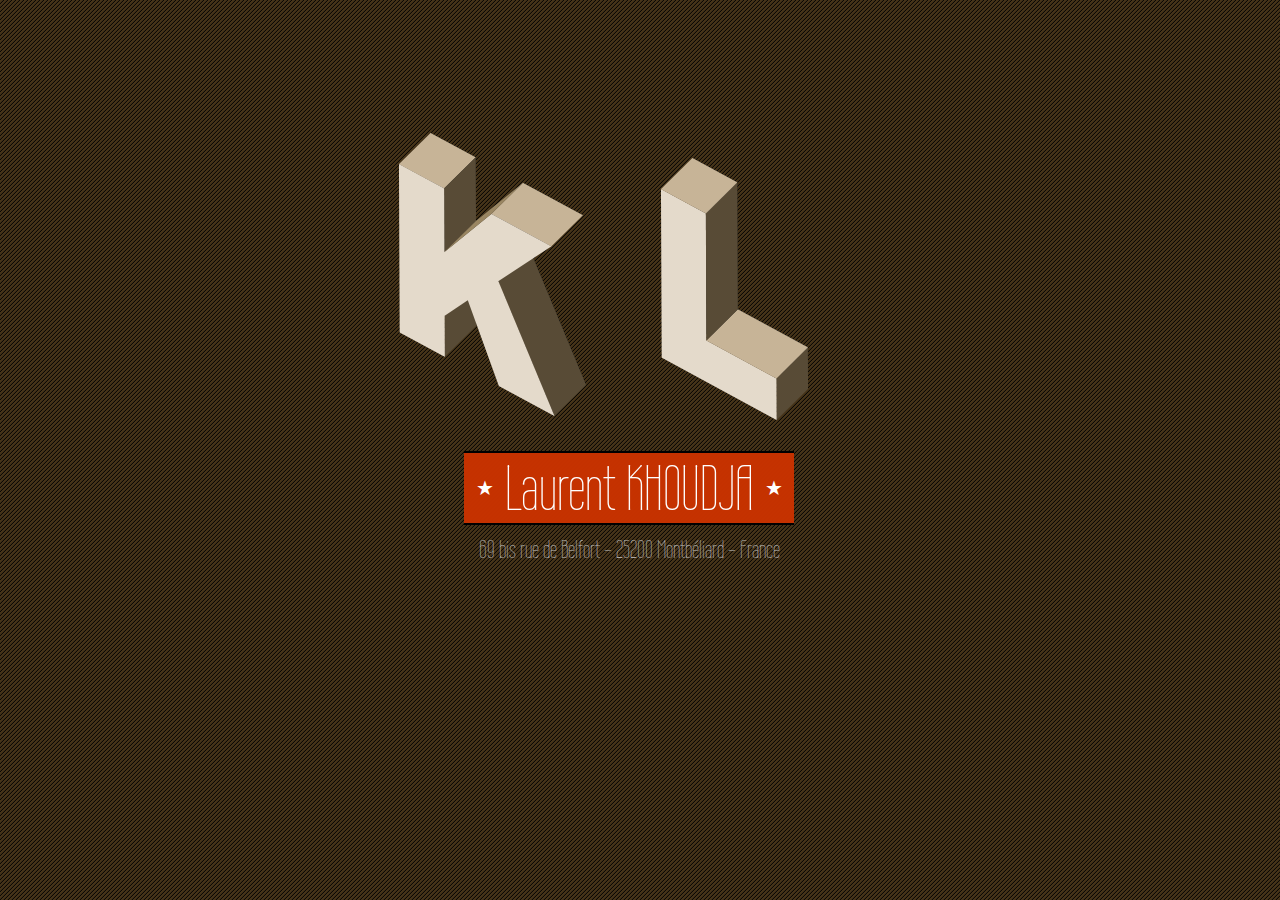
<file: index.html>
<!doctype html>
<html lang="fr">
<head>
  <meta charset="utf-8">
  <title>Khoudj</title>
  <link rel="shortcut icon" type="image/png" href="favicon.png" />
  <link href='http://fonts.googleapis.com/css?family=Wire+One' rel='stylesheet' type='text/css'>
 <link rel="stylesheet" href="style.css">
    <script type="text/javascript" src="jquery-1.10.2.min.js"></script>
</head>
<body>
	<div itemscope itemtype="http://schema.org/Person">
		<meta itemprop="birthDate" content="1974-03-19" />
		<meta itemprop="image" content="http://www.khoudj.com/cv/img/laurent_khoudja.jpg">
		<meta itemprop="description" content="Master's degree in multimedia - UFR STGI - Montbéliard (FR)">
		<meta itemprop="nationality" content="Française">
		<a href="cv/indexen.html" id="l"><img src="l.png" alt="Laurent" width="246" height="288"/></a>
		<a href="cv/indexen.html" id="k"><img src="k.png" alt="Laurent" width="246" height="288"/></a>
		<a href="cv/indexen.html" id="link"><span class="star">★</span> <span itemprop="name">Laurent KHOUDJA</span> <span class="star">★</span>
		</a>
		<p itemprop="address" itemscope itemtype="http://schema.org/PostalAddress">
				<span itemprop="streetAddress">69 bis rue de Belfort</span> -
				<span itemprop="postalCode">25200</span> <span itemprop="addressLocality">Montbéliard</span> -
				<span itemprop="addressCountry">France</span>
		</p>
	</div>
	<script type="text/javascript">
	
	
	$( "#link" ).remove();



	$("p").before("<a href='#' id='link'><span class='star'>★</span> Laurent KHOUDJA <span class='star'>★</span></a>");
	var limitL = $(window).width()/1.75;
	var limitR = $(window).width()/1.95;
	var limitH = $(window).height()/2;
	  $( "a" ).click(function() {

			$( "#l" ).animate({
				"margin-left": -limitR+"px",
				//height: "-300px"
				}, 1000, function() {
				$( "#l" ).remove();
				window.location='cv/indexen.html'
			});
			$( "#k" ).animate({
				"margin-left": limitL+"px",
				//height: "-300px"
				}, 1000, function() {
				$( "#k" ).remove();
				window.location='cv/indexen.html'
			});
			$( "#link" ).animate({
				"margin-top": limitH+100+"px",
				//height: "-300px"
				}, 1000, function() {
					$( "div" ).toggle();
					window.location='cv/indexen.html'
			});


		});
	$( "#l" ).css("margin-left",limitL);
	$( "#k" ).css("margin-left",-limitR);
	$( "#l" ).animate({
			"margin-left": "30px"
			}, 1000, function() {
				return true;
			});
	$( "#k" ).animate({
			"margin-left": "40px"
			}, 1000, function() {
				return true;
			});

 </script>
</body>
</html>
</file>
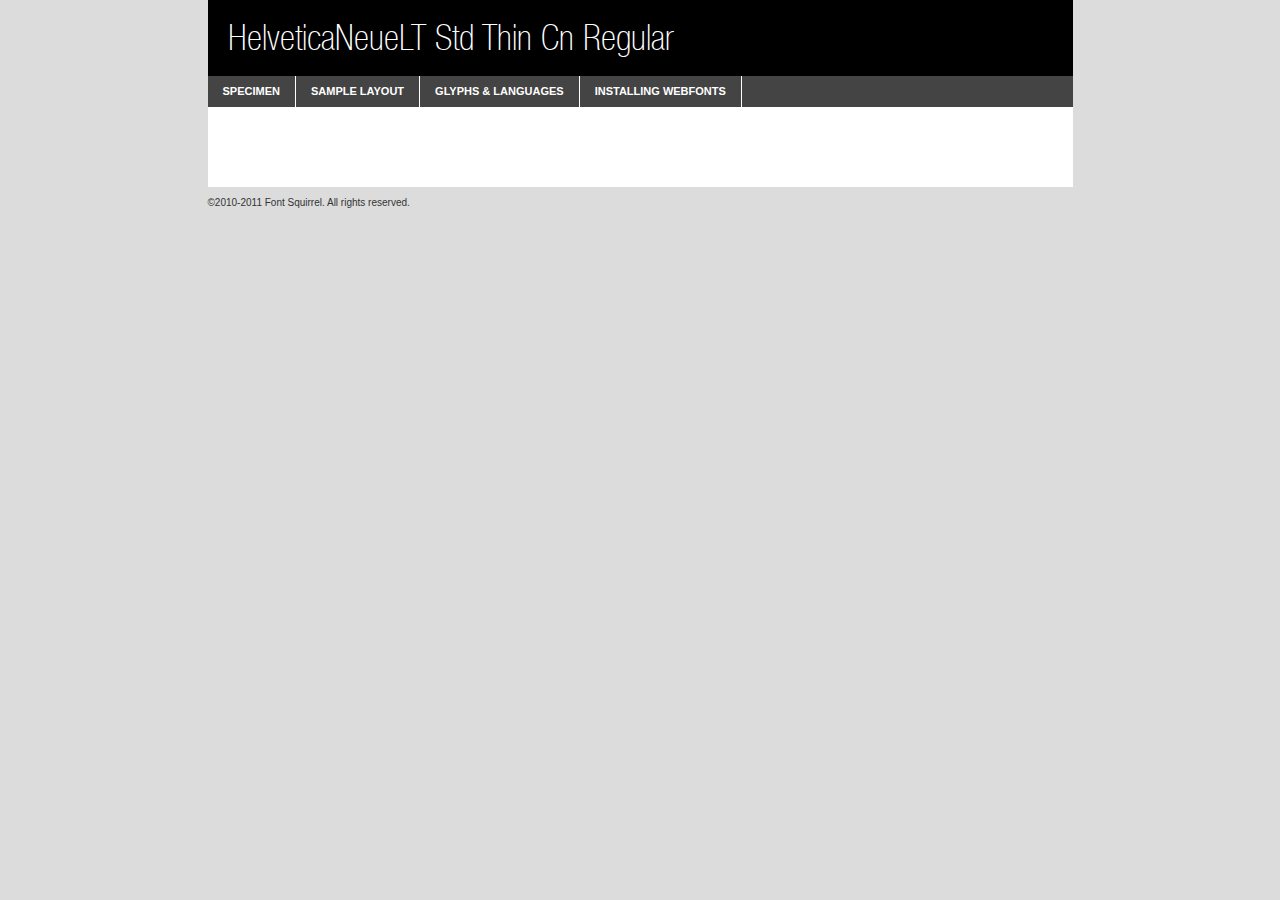
<file: cv/webfontkit/helveticaneueltstd-thcn-demo.html>
<!DOCTYPE html PUBLIC "-//W3C//DTD XHTML 1.0 Transitional//EN"
	"http://www.w3.org/TR/xhtml1/DTD/xhtml1-transitional.dtd">

<html xmlns="http://www.w3.org/1999/xhtml" xml:lang="en" lang="en">
<head>
	<meta http-equiv="Content-Type" content="text/html; charset=utf-8" />
	<script src="http://ajax.googleapis.com/ajax/libs/jquery/1.7.2/jquery.min.js" type="text/javascript" charset="utf-8"></script>
	<script src="specimen_files/easytabs.js" type="text/javascript" charset="utf-8"></script>
	<link rel="stylesheet" href="specimen_files/specimen_stylesheet.css" type="text/css" charset="utf-8" />
	<link rel="stylesheet" href="stylesheet.css" type="text/css" charset="utf-8" />

	<style type="text/css">
					body{
				font-family: 'helvetica_neue_lt_std37ThCn';
							}
		</style>

	<title>HelveticaNeueLT Std Thin Cn Regular Specimen</title>
	
	
	<script type="text/javascript" charset="utf-8">
		$(document).ready(function() {
			$('#container').easyTabs({defaultContent:1});
		});
	</script>
</head>

<body>
<div id="container">
	<div id="header">
		HelveticaNeueLT Std Thin Cn Regular	</div>
	<ul class="tabs">
		<li><a href="#specimen">Specimen</a></li>
		<li><a href="#layout">Sample Layout</a></li>
				<li><a href="#glyphs">Glyphs &amp; Languages</a></li>
		<li><a href="#installing">Installing Webfonts</a></li>
		
	</ul>
	
	<div id="main_content">

		
			<div id="specimen">
		
				<div class="section">
					<div class="grid12 firstcol">
						<div class="huge">AaBb</div>
					</div>
				</div>
		
				<div class="section">
					<div class="glyph_range">A&#x200B;B&#x200b;C&#x200b;D&#x200b;E&#x200b;F&#x200b;G&#x200b;H&#x200b;I&#x200b;J&#x200b;K&#x200b;L&#x200b;M&#x200b;N&#x200b;O&#x200b;P&#x200b;Q&#x200b;R&#x200b;S&#x200b;T&#x200b;U&#x200b;V&#x200b;W&#x200b;X&#x200b;Y&#x200b;Z&#x200b;a&#x200b;b&#x200b;c&#x200b;d&#x200b;e&#x200b;f&#x200b;g&#x200b;h&#x200b;i&#x200b;j&#x200b;k&#x200b;l&#x200b;m&#x200b;n&#x200b;o&#x200b;p&#x200b;q&#x200b;r&#x200b;s&#x200b;t&#x200b;u&#x200b;v&#x200b;w&#x200b;x&#x200b;y&#x200b;z&#x200b;1&#x200b;2&#x200b;3&#x200b;4&#x200b;5&#x200b;6&#x200b;7&#x200b;8&#x200b;9&#x200b;0&#x200b;&amp;&#x200b;.&#x200b;,&#x200b;?&#x200b;!&#x200b;&#64;&#x200b;(&#x200b;)&#x200b;#&#x200b;$&#x200b;%&#x200b;*&#x200b;+&#x200b;-&#x200b;=&#x200b;:&#x200b;;</div>
				</div>
				<div class="section">
					<div class="grid12 firstcol">
						<table class="sample_table">
							<tr><td>10</td><td class="size10">abcdefghijklmnopqrstuvwxyzABCDEFGHIJKLMNOPQRSTUVWXYZ0123456789abcdefghijklmnopqrstuvwxyzABCDEFGHIJKLMNOPQRSTUVWXYZ0123456789abcdefghijklmnopqrstuvwxyzABCDEFGHIJKLMNOPQRSTUVWXYZ</td></tr>
							<tr><td>11</td><td class="size11">abcdefghijklmnopqrstuvwxyzABCDEFGHIJKLMNOPQRSTUVWXYZ0123456789abcdefghijklmnopqrstuvwxyzABCDEFGHIJKLMNOPQRSTUVWXYZ0123456789abcdefghijklmnopqrstuvwxyzABCDEFGHIJKLMNOPQRSTUVWXYZ</td></tr>
							<tr><td>12</td><td class="size12">abcdefghijklmnopqrstuvwxyzABCDEFGHIJKLMNOPQRSTUVWXYZ0123456789abcdefghijklmnopqrstuvwxyzABCDEFGHIJKLMNOPQRSTUVWXYZ0123456789abcdefghijklmnopqrstuvwxyzABCDEFGHIJKLMNOPQRSTUVWXYZ</td></tr>
							<tr><td>13</td><td class="size13">abcdefghijklmnopqrstuvwxyzABCDEFGHIJKLMNOPQRSTUVWXYZ0123456789abcdefghijklmnopqrstuvwxyzABCDEFGHIJKLMNOPQRSTUVWXYZ0123456789abcdefghijklmnopqrstuvwxyzABCDEFGHIJKLMNOPQRSTUVWXYZ</td></tr>
							<tr><td>14</td><td class="size14">abcdefghijklmnopqrstuvwxyzABCDEFGHIJKLMNOPQRSTUVWXYZ0123456789abcdefghijklmnopqrstuvwxyzABCDEFGHIJKLMNOPQRSTUVWXYZ0123456789abcdefghijklmnopqrstuvwxyzABCDEFGHIJKLMNOPQRSTUVWXYZ</td></tr>
							<tr><td>16</td><td class="size16">abcdefghijklmnopqrstuvwxyzABCDEFGHIJKLMNOPQRSTUVWXYZ0123456789abcdefghijklmnopqrstuvwxyzABCDEFGHIJKLMNOPQRSTUVWXYZ</td></tr>
							<tr><td>18</td><td class="size18">abcdefghijklmnopqrstuvwxyzABCDEFGHIJKLMNOPQRSTUVWXYZ0123456789abcdefghijklmnopqrstuvwxyzABCDEFGHIJKLMNOPQRSTUVWXYZ</td></tr>
							<tr><td>20</td><td class="size20">abcdefghijklmnopqrstuvwxyzABCDEFGHIJKLMNOPQRSTUVWXYZ0123456789abcdefghijklmnopqrstuvwxyzABCDEFGHIJKLMNOPQRSTUVWXYZ</td></tr>
							<tr><td>24</td><td class="size24">abcdefghijklmnopqrstuvwxyzABCDEFGHIJKLMNOPQRSTUVWXYZ0123456789abcdefghijklmnopqrstuvwxyzABCDEFGHIJKLMNOPQRSTUVWXYZ</td></tr>
							<tr><td>30</td><td class="size30">abcdefghijklmnopqrstuvwxyzABCDEFGHIJKLMNOPQRSTUVWXYZ0123456789abcdefghijklmnopqrstuvwxyzABCDEFGHIJKLMNOPQRSTUVWXYZ</td></tr>
							<tr><td>36</td><td class="size36">abcdefghijklmnopqrstuvwxyzABCDEFGHIJKLMNOPQRSTUVWXYZ0123456789abcdefghijklmnopqrstuvwxyzABCDEFGHIJKLMNOPQRSTUVWXYZ</td></tr>
							<tr><td>48</td><td class="size48">abcdefghijklmnopqrstuvwxyzABCDEFGHIJKLMNOPQRSTUVWXYZ0123456789abcdefghijklmnopqrstuvwxyzABCDEFGHIJKLMNOPQRSTUVWXYZ</td></tr>
							<tr><td>60</td><td class="size60">abcdefghijklmnopqrstuvwxyzABCDEFGHIJKLMNOPQRSTUVWXYZ0123456789abcdefghijklmnopqrstuvwxyzABCDEFGHIJKLMNOPQRSTUVWXYZ</td></tr>
							<tr><td>72</td><td class="size72">abcdefghijklmnopqrstuvwxyzABCDEFGHIJKLMNOPQRSTUVWXYZ0123456789abcdefghijklmnopqrstuvwxyzABCDEFGHIJKLMNOPQRSTUVWXYZ</td></tr>
							<tr><td>90</td><td class="size90">abcdefghijklmnopqrstuvwxyzABCDEFGHIJKLMNOPQRSTUVWXYZ0123456789abcdefghijklmnopqrstuvwxyzABCDEFGHIJKLMNOPQRSTUVWXYZ</td></tr>
						</table>
				
					</div>
			
				</div>
		
		
		
								<div class="section" id="bodycomparison">


										<div id="xheight">
				<div class="fontbody">&#x25FC;&#x25FC;&#x25FC;&#x25FC;&#x25FC;&#x25FC;&#x25FC;&#x25FC;&#x25FC;&#x25FC;&#x25FC;&#x25FC;&#x25FC;&#x25FC;&#x25FC;&#x25FC;&#x25FC;&#x25FC;&#x25FC;&#x25FC;&#x25FC;&#x25FC;&#x25FC;&#x25FC;&#x25FC;&#x25FC;&#x25FC;&#x25FC;&#x25FC;&#x25FC;&#x25FC;&#x25FC;&#x25FC;&#x25FC;&#x25FC;&#x25FC;&#x25FC;&#x25FC;&#x25FC;&#x25FC;&#x25FC;&#x25FC;&#x25FC;&#x25FC;&#x25FC;&#x25FC;&#x25FC;&#x25FC;&#x25FC;&#x25FC;&#x25FC;&#x25FC;&#x25FC;&#x25FC;&#x25FC;&#x25FC;&#x25FC;&#x25FC;&#x25FC;&#x25FC;&#x25FC;&#x25FC;&#x25FC;&#x25FC;&#x25FC;&#x25FC;&#x25FC;&#x25FC;&#x25FC;&#x25FC;&#x25FC;&#x25FC;&#x25FC;&#x25FC;&#x25FC;&#x25FC;&#x25FC;&#x25FC;&#x25FC;&#x25FC;&#x25FC;&#x25FC;&#x25FC;&#x25FC;&#x25FC;&#x25FC;&#x25FC;&#x25FC;&#x25FC;&#x25FC;&#x25FC;&#x25FC;&#x25FC;&#x25FC;&#x25FC;&#x25FC;&#x25FC;&#x25FC;&#x25FC;body</div><div class="arialbody">body</div><div class="verdanabody">body</div><div class="georgiabody">body</div></div>
										<div class="fontbody" style="z-index:1">
											body<span>HelveticaNeueLT Std Thin Cn Regular</span>
										</div>
										<div class="arialbody" style="z-index:1">
											body<span>Arial</span>
										</div>
										<div class="verdanabody" style="z-index:1">
											body<span>Verdana</span>
										</div>
										<div class="georgiabody" style="z-index:1">
											body<span>Georgia</span>
										</div>



								</div>
		
		
				<div class="section psample psample_row1" id="">
					
					<div class="grid2 firstcol">
						<p class="size10"><span>10.</span>Aenean lacinia bibendum nulla sed consectetur. Fusce dapibus, tellus ac cursus commodo, tortor mauris condimentum nibh, ut fermentum massa justo sit amet risus. Nullam id dolor id nibh ultricies vehicula ut id elit. Cum sociis natoque penatibus et magnis dis parturient montes, nascetur ridiculus mus. Nulla vitae elit libero, a pharetra augue.</p>
			
					</div>
					<div class="grid3">
						<p class="size11"><span>11.</span>Aenean lacinia bibendum nulla sed consectetur. Fusce dapibus, tellus ac cursus commodo, tortor mauris condimentum nibh, ut fermentum massa justo sit amet risus. Nullam id dolor id nibh ultricies vehicula ut id elit. Cum sociis natoque penatibus et magnis dis parturient montes, nascetur ridiculus mus. Nulla vitae elit libero, a pharetra augue.</p>
			
					</div>
					<div class="grid3">
						<p class="size12"><span>12.</span>Aenean lacinia bibendum nulla sed consectetur. Fusce dapibus, tellus ac cursus commodo, tortor mauris condimentum nibh, ut fermentum massa justo sit amet risus. Nullam id dolor id nibh ultricies vehicula ut id elit. Cum sociis natoque penatibus et magnis dis parturient montes, nascetur ridiculus mus. Nulla vitae elit libero, a pharetra augue.</p>
			
					</div>
					<div class="grid4">
						<p class="size13"><span>13.</span>Aenean lacinia bibendum nulla sed consectetur. Fusce dapibus, tellus ac cursus commodo, tortor mauris condimentum nibh, ut fermentum massa justo sit amet risus. Nullam id dolor id nibh ultricies vehicula ut id elit. Cum sociis natoque penatibus et magnis dis parturient montes, nascetur ridiculus mus. Nulla vitae elit libero, a pharetra augue.</p>
			
					</div>
					<div class="white_blend"></div>
					
				</div>
				<div class="section psample psample_row2" id="">
					<div class="grid3 firstcol">
						<p class="size14"><span>14.</span>Aenean lacinia bibendum nulla sed consectetur. Fusce dapibus, tellus ac cursus commodo, tortor mauris condimentum nibh, ut fermentum massa justo sit amet risus. Nullam id dolor id nibh ultricies vehicula ut id elit. Cum sociis natoque penatibus et magnis dis parturient montes, nascetur ridiculus mus. Nulla vitae elit libero, a pharetra augue.</p>
			
					</div>
					<div class="grid4">
						<p class="size16"><span>16.</span>Aenean lacinia bibendum nulla sed consectetur. Fusce dapibus, tellus ac cursus commodo, tortor mauris condimentum nibh, ut fermentum massa justo sit amet risus. Nullam id dolor id nibh ultricies vehicula ut id elit. Cum sociis natoque penatibus et magnis dis parturient montes, nascetur ridiculus mus. Nulla vitae elit libero, a pharetra augue.</p>
			
					</div>
					<div class="grid5">
						<p class="size18"><span>18.</span>Aenean lacinia bibendum nulla sed consectetur. Fusce dapibus, tellus ac cursus commodo, tortor mauris condimentum nibh, ut fermentum massa justo sit amet risus. Nullam id dolor id nibh ultricies vehicula ut id elit. Cum sociis natoque penatibus et magnis dis parturient montes, nascetur ridiculus mus. Nulla vitae elit libero, a pharetra augue.</p>
			
					</div>

					<div class="white_blend"></div>

				</div>
				
				<div class="section psample psample_row3" id="">
					<div class="grid5 firstcol">
						<p class="size20"><span>20.</span>Aenean lacinia bibendum nulla sed consectetur. Fusce dapibus, tellus ac cursus commodo, tortor mauris condimentum nibh, ut fermentum massa justo sit amet risus. Nullam id dolor id nibh ultricies vehicula ut id elit. Cum sociis natoque penatibus et magnis dis parturient montes, nascetur ridiculus mus. Nulla vitae elit libero, a pharetra augue.</p>
					</div>
					<div class="grid7">
						<p class="size24"><span>24.</span>Aenean lacinia bibendum nulla sed consectetur. Fusce dapibus, tellus ac cursus commodo, tortor mauris condimentum nibh, ut fermentum massa justo sit amet risus. Nullam id dolor id nibh ultricies vehicula ut id elit. Cum sociis natoque penatibus et magnis dis parturient montes, nascetur ridiculus mus. Nulla vitae elit libero, a pharetra augue.</p>
					</div>
					
					<div class="white_blend"></div>
					
				</div>
				
				<div class="section psample psample_row4" id="">
					<div class="grid12 firstcol">
						<p class="size30"><span>30.</span>Aenean lacinia bibendum nulla sed consectetur. Fusce dapibus, tellus ac cursus commodo, tortor mauris condimentum nibh, ut fermentum massa justo sit amet risus. Nullam id dolor id nibh ultricies vehicula ut id elit. Cum sociis natoque penatibus et magnis dis parturient montes, nascetur ridiculus mus. Nulla vitae elit libero, a pharetra augue.</p>
					</div>
					<div class="white_blend"></div>
					
				</div>
				
				
				
				<div class="section psample psample_row1 fullreverse">
					<div class="grid2 firstcol">
						<p class="size10"><span>10.</span>Aenean lacinia bibendum nulla sed consectetur. Fusce dapibus, tellus ac cursus commodo, tortor mauris condimentum nibh, ut fermentum massa justo sit amet risus. Nullam id dolor id nibh ultricies vehicula ut id elit. Cum sociis natoque penatibus et magnis dis parturient montes, nascetur ridiculus mus. Nulla vitae elit libero, a pharetra augue.</p>
			
					</div>
					<div class="grid3">
						<p class="size11"><span>11.</span>Aenean lacinia bibendum nulla sed consectetur. Fusce dapibus, tellus ac cursus commodo, tortor mauris condimentum nibh, ut fermentum massa justo sit amet risus. Nullam id dolor id nibh ultricies vehicula ut id elit. Cum sociis natoque penatibus et magnis dis parturient montes, nascetur ridiculus mus. Nulla vitae elit libero, a pharetra augue.</p>
			
					</div>
					<div class="grid3">
						<p class="size12"><span>12.</span>Aenean lacinia bibendum nulla sed consectetur. Fusce dapibus, tellus ac cursus commodo, tortor mauris condimentum nibh, ut fermentum massa justo sit amet risus. Nullam id dolor id nibh ultricies vehicula ut id elit. Cum sociis natoque penatibus et magnis dis parturient montes, nascetur ridiculus mus. Nulla vitae elit libero, a pharetra augue.</p>
			
					</div>
					<div class="grid4">
						<p class="size13"><span>13.</span>Aenean lacinia bibendum nulla sed consectetur. Fusce dapibus, tellus ac cursus commodo, tortor mauris condimentum nibh, ut fermentum massa justo sit amet risus. Nullam id dolor id nibh ultricies vehicula ut id elit. Cum sociis natoque penatibus et magnis dis parturient montes, nascetur ridiculus mus. Nulla vitae elit libero, a pharetra augue.</p>
			
					</div>
					<div class="black_blend"></div>
					
				</div>
				
				<div class="section psample psample_row2 fullreverse">
					<div class="grid3 firstcol">
						<p class="size14"><span>14.</span>Aenean lacinia bibendum nulla sed consectetur. Fusce dapibus, tellus ac cursus commodo, tortor mauris condimentum nibh, ut fermentum massa justo sit amet risus. Nullam id dolor id nibh ultricies vehicula ut id elit. Cum sociis natoque penatibus et magnis dis parturient montes, nascetur ridiculus mus. Nulla vitae elit libero, a pharetra augue.</p>
			
					</div>
					<div class="grid4">
						<p class="size16"><span>16.</span>Aenean lacinia bibendum nulla sed consectetur. Fusce dapibus, tellus ac cursus commodo, tortor mauris condimentum nibh, ut fermentum massa justo sit amet risus. Nullam id dolor id nibh ultricies vehicula ut id elit. Cum sociis natoque penatibus et magnis dis parturient montes, nascetur ridiculus mus. Nulla vitae elit libero, a pharetra augue.</p>
			
					</div>
					<div class="grid5">
						<p class="size18"><span>18.</span>Aenean lacinia bibendum nulla sed consectetur. Fusce dapibus, tellus ac cursus commodo, tortor mauris condimentum nibh, ut fermentum massa justo sit amet risus. Nullam id dolor id nibh ultricies vehicula ut id elit. Cum sociis natoque penatibus et magnis dis parturient montes, nascetur ridiculus mus. Nulla vitae elit libero, a pharetra augue.</p>
			
					</div>
					<div class="black_blend"></div>

				</div>
				
				<div class="section psample fullreverse psample_row3" id="">
					<div class="grid5 firstcol">
						<p class="size20"><span>20.</span>Aenean lacinia bibendum nulla sed consectetur. Fusce dapibus, tellus ac cursus commodo, tortor mauris condimentum nibh, ut fermentum massa justo sit amet risus. Nullam id dolor id nibh ultricies vehicula ut id elit. Cum sociis natoque penatibus et magnis dis parturient montes, nascetur ridiculus mus. Nulla vitae elit libero, a pharetra augue.</p>
					</div>
					<div class="grid7">
						<p class="size24"><span>24.</span>Aenean lacinia bibendum nulla sed consectetur. Fusce dapibus, tellus ac cursus commodo, tortor mauris condimentum nibh, ut fermentum massa justo sit amet risus. Nullam id dolor id nibh ultricies vehicula ut id elit. Cum sociis natoque penatibus et magnis dis parturient montes, nascetur ridiculus mus. Nulla vitae elit libero, a pharetra augue.</p>
					</div>
					
					<div class="black_blend"></div>
					
				</div>
				
				<div class="section psample fullreverse psample_row4" id="" style="border-bottom: 20px #000 solid;">
					<div class="grid12 firstcol">
						<p class="size30"><span>30.</span>Aenean lacinia bibendum nulla sed consectetur. Fusce dapibus, tellus ac cursus commodo, tortor mauris condimentum nibh, ut fermentum massa justo sit amet risus. Nullam id dolor id nibh ultricies vehicula ut id elit. Cum sociis natoque penatibus et magnis dis parturient montes, nascetur ridiculus mus. Nulla vitae elit libero, a pharetra augue.</p>
					</div>
					<div class="black_blend"></div>
					
				</div>
				
				
				
				
			</div>
			
			<div id="layout">
				
				<div class="section">
					
					<div class="grid12 firstcol">
						<h1>Lorem Ipsum Dolor</h1>
						<h2>Etiam porta sem malesuada magna mollis euismod</h2>
						
						<p class="byline">By <a href="#link">Aenean Lacinia</a></p>
					</div>
				</div>
				<div class="section">
					<div class="grid8 firstcol">
						<p class="large">Donec sed odio dui. Morbi leo risus, porta ac consectetur ac, vestibulum at eros. Fusce dapibus, tellus ac cursus commodo, tortor mauris condimentum nibh, ut fermentum massa justo sit amet risus. </p>

						
						<h3>Pellentesque ornare sem</h3>

						<p>Maecenas sed diam eget risus varius blandit sit amet non magna. Maecenas faucibus mollis interdum. Donec ullamcorper nulla non metus auctor fringilla. Nullam id dolor id nibh ultricies vehicula ut id elit. Nullam id dolor id nibh ultricies vehicula ut id elit. </p>

						<p>Aenean eu leo quam. Pellentesque ornare sem lacinia quam venenatis vestibulum. Lorem ipsum dolor sit amet, consectetur adipiscing elit. Cum sociis natoque penatibus et magnis dis parturient montes, nascetur ridiculus mus. </p>

						<p>Nulla vitae elit libero, a pharetra augue. Praesent commodo cursus magna, vel scelerisque nisl consectetur et. Aenean lacinia bibendum nulla sed consectetur. </p>

						<p>Nullam quis risus eget urna mollis ornare vel eu leo. Nullam quis risus eget urna mollis ornare vel eu leo. Maecenas sed diam eget risus varius blandit sit amet non magna. Donec ullamcorper nulla non metus auctor fringilla. </p>

						<h3>Cras mattis consectetur</h3>

						<p>Aenean eu leo quam. Pellentesque ornare sem lacinia quam venenatis vestibulum. Aenean lacinia bibendum nulla sed consectetur. Integer posuere erat a ante venenatis dapibus posuere velit aliquet. Cras mattis consectetur purus sit amet fermentum. </p>

						<p>Nullam id dolor id nibh ultricies vehicula ut id elit. Nullam quis risus eget urna mollis ornare vel eu leo. Cras mattis consectetur purus sit amet fermentum.</p>
					</div>
					
					<div class="grid4 sidebar">
						
						<div class="box reverse">
							<p class="last">Nullam quis risus eget urna mollis ornare vel eu leo. Donec ullamcorper nulla non metus auctor fringilla. Cras mattis consectetur purus sit amet fermentum. Sed posuere consectetur est at lobortis. Lorem ipsum dolor sit amet, consectetur adipiscing elit. </p>
						</div>
						
						<p class="caption">Maecenas sed diam eget risus varius.</p>

						<p>Vestibulum id ligula porta felis euismod semper. Integer posuere erat a ante venenatis dapibus posuere velit aliquet. Vestibulum id ligula porta felis euismod semper. Sed posuere consectetur est at lobortis. Maecenas sed diam eget risus varius blandit sit amet non magna. Fusce dapibus, tellus ac cursus commodo, tortor mauris condimentum nibh, ut fermentum massa justo sit amet risus. </p>

					

						<p>Duis mollis, est non commodo luctus, nisi erat porttitor ligula, eget lacinia odio sem nec elit. Aenean lacinia bibendum nulla sed consectetur. Vivamus sagittis lacus vel augue laoreet rutrum faucibus dolor auctor. Aenean lacinia bibendum nulla sed consectetur. Nullam quis risus eget urna mollis ornare vel eu leo. </p>

						<p>Praesent commodo cursus magna, vel scelerisque nisl consectetur et. Donec ullamcorper nulla non metus auctor fringilla. Maecenas faucibus mollis interdum. Fusce dapibus, tellus ac cursus commodo, tortor mauris condimentum nibh, ut fermentum massa justo sit amet risus. </p>

					</div>
				</div>
				
			</div>


			



		<div id="glyphs">
			<div class="section">
				<div class="grid12 firstcol">
			
				<h1>Language Support</h1>
				<p>The subset of HelveticaNeueLT Std Thin Cn Regular in this kit supports the following languages:<br />
			
					Albanian, Basque, Breton, Chamorro, Danish, Dutch, English, Faroese, Finnish, French, Frisian, Galician, German, Icelandic, Italian, Malagasy, Norwegian, Portuguese, Spanish, Swedish				</p>
				<h1>Glyph Chart</h1>
				<p>The subset of HelveticaNeueLT Std Thin Cn Regular in this kit includes all the glyphs listed below. Unicode entities are included above each glyph to help you insert individual characters into your layout.</p>
				<div id="glyph_chart">
			
																														 <div><p>&amp;#13;</p>&#13;</div>
																				 <div><p>&amp;#32;</p>&#32;</div>
																				 <div><p>&amp;#33;</p>&#33;</div>
																				 <div><p>&amp;#34;</p>&#34;</div>
																				 <div><p>&amp;#35;</p>&#35;</div>
																				 <div><p>&amp;#36;</p>&#36;</div>
																				 <div><p>&amp;#37;</p>&#37;</div>
																				 <div><p>&amp;#38;</p>&#38;</div>
																				 <div><p>&amp;#39;</p>&#39;</div>
																				 <div><p>&amp;#40;</p>&#40;</div>
																				 <div><p>&amp;#41;</p>&#41;</div>
																				 <div><p>&amp;#42;</p>&#42;</div>
																				 <div><p>&amp;#43;</p>&#43;</div>
																				 <div><p>&amp;#44;</p>&#44;</div>
																				 <div><p>&amp;#45;</p>&#45;</div>
																				 <div><p>&amp;#46;</p>&#46;</div>
																				 <div><p>&amp;#47;</p>&#47;</div>
																				 <div><p>&amp;#48;</p>&#48;</div>
																				 <div><p>&amp;#49;</p>&#49;</div>
																				 <div><p>&amp;#50;</p>&#50;</div>
																				 <div><p>&amp;#51;</p>&#51;</div>
																				 <div><p>&amp;#52;</p>&#52;</div>
																				 <div><p>&amp;#53;</p>&#53;</div>
																				 <div><p>&amp;#54;</p>&#54;</div>
																				 <div><p>&amp;#55;</p>&#55;</div>
																				 <div><p>&amp;#56;</p>&#56;</div>
																				 <div><p>&amp;#57;</p>&#57;</div>
																				 <div><p>&amp;#58;</p>&#58;</div>
																				 <div><p>&amp;#59;</p>&#59;</div>
																				 <div><p>&amp;#60;</p>&#60;</div>
																				 <div><p>&amp;#61;</p>&#61;</div>
																				 <div><p>&amp;#62;</p>&#62;</div>
																				 <div><p>&amp;#63;</p>&#63;</div>
																				 <div><p>&amp;#64;</p>&#64;</div>
																				 <div><p>&amp;#65;</p>&#65;</div>
																				 <div><p>&amp;#66;</p>&#66;</div>
																				 <div><p>&amp;#67;</p>&#67;</div>
																				 <div><p>&amp;#68;</p>&#68;</div>
																				 <div><p>&amp;#69;</p>&#69;</div>
																				 <div><p>&amp;#70;</p>&#70;</div>
																				 <div><p>&amp;#71;</p>&#71;</div>
																				 <div><p>&amp;#72;</p>&#72;</div>
																				 <div><p>&amp;#73;</p>&#73;</div>
																				 <div><p>&amp;#74;</p>&#74;</div>
																				 <div><p>&amp;#75;</p>&#75;</div>
																				 <div><p>&amp;#76;</p>&#76;</div>
																				 <div><p>&amp;#77;</p>&#77;</div>
																				 <div><p>&amp;#78;</p>&#78;</div>
																				 <div><p>&amp;#79;</p>&#79;</div>
																				 <div><p>&amp;#80;</p>&#80;</div>
																				 <div><p>&amp;#81;</p>&#81;</div>
																				 <div><p>&amp;#82;</p>&#82;</div>
																				 <div><p>&amp;#83;</p>&#83;</div>
																				 <div><p>&amp;#84;</p>&#84;</div>
																				 <div><p>&amp;#85;</p>&#85;</div>
																				 <div><p>&amp;#86;</p>&#86;</div>
																				 <div><p>&amp;#87;</p>&#87;</div>
																				 <div><p>&amp;#88;</p>&#88;</div>
																				 <div><p>&amp;#89;</p>&#89;</div>
																				 <div><p>&amp;#90;</p>&#90;</div>
																				 <div><p>&amp;#91;</p>&#91;</div>
																				 <div><p>&amp;#92;</p>&#92;</div>
																				 <div><p>&amp;#93;</p>&#93;</div>
																				 <div><p>&amp;#94;</p>&#94;</div>
																				 <div><p>&amp;#95;</p>&#95;</div>
																				 <div><p>&amp;#96;</p>&#96;</div>
																				 <div><p>&amp;#97;</p>&#97;</div>
																				 <div><p>&amp;#98;</p>&#98;</div>
																				 <div><p>&amp;#99;</p>&#99;</div>
																				 <div><p>&amp;#100;</p>&#100;</div>
																				 <div><p>&amp;#101;</p>&#101;</div>
																				 <div><p>&amp;#102;</p>&#102;</div>
																				 <div><p>&amp;#103;</p>&#103;</div>
																				 <div><p>&amp;#104;</p>&#104;</div>
																				 <div><p>&amp;#105;</p>&#105;</div>
																				 <div><p>&amp;#106;</p>&#106;</div>
																				 <div><p>&amp;#107;</p>&#107;</div>
																				 <div><p>&amp;#108;</p>&#108;</div>
																				 <div><p>&amp;#109;</p>&#109;</div>
																				 <div><p>&amp;#110;</p>&#110;</div>
																				 <div><p>&amp;#111;</p>&#111;</div>
																				 <div><p>&amp;#112;</p>&#112;</div>
																				 <div><p>&amp;#113;</p>&#113;</div>
																				 <div><p>&amp;#114;</p>&#114;</div>
																				 <div><p>&amp;#115;</p>&#115;</div>
																				 <div><p>&amp;#116;</p>&#116;</div>
																				 <div><p>&amp;#117;</p>&#117;</div>
																				 <div><p>&amp;#118;</p>&#118;</div>
																				 <div><p>&amp;#119;</p>&#119;</div>
																				 <div><p>&amp;#120;</p>&#120;</div>
																				 <div><p>&amp;#121;</p>&#121;</div>
																				 <div><p>&amp;#122;</p>&#122;</div>
																				 <div><p>&amp;#123;</p>&#123;</div>
																				 <div><p>&amp;#124;</p>&#124;</div>
																				 <div><p>&amp;#125;</p>&#125;</div>
																				 <div><p>&amp;#126;</p>&#126;</div>
																				 <div><p>&amp;#160;</p>&#160;</div>
																				 <div><p>&amp;#161;</p>&#161;</div>
																				 <div><p>&amp;#162;</p>&#162;</div>
																				 <div><p>&amp;#163;</p>&#163;</div>
																				 <div><p>&amp;#164;</p>&#164;</div>
																				 <div><p>&amp;#165;</p>&#165;</div>
																				 <div><p>&amp;#166;</p>&#166;</div>
																				 <div><p>&amp;#167;</p>&#167;</div>
																				 <div><p>&amp;#168;</p>&#168;</div>
																				 <div><p>&amp;#169;</p>&#169;</div>
																				 <div><p>&amp;#170;</p>&#170;</div>
																				 <div><p>&amp;#171;</p>&#171;</div>
																				 <div><p>&amp;#172;</p>&#172;</div>
																				 <div><p>&amp;#173;</p>&#173;</div>
																				 <div><p>&amp;#174;</p>&#174;</div>
																				 <div><p>&amp;#175;</p>&#175;</div>
																				 <div><p>&amp;#176;</p>&#176;</div>
																				 <div><p>&amp;#177;</p>&#177;</div>
																				 <div><p>&amp;#178;</p>&#178;</div>
																				 <div><p>&amp;#179;</p>&#179;</div>
																				 <div><p>&amp;#180;</p>&#180;</div>
																				 <div><p>&amp;#181;</p>&#181;</div>
																				 <div><p>&amp;#182;</p>&#182;</div>
																				 <div><p>&amp;#183;</p>&#183;</div>
																				 <div><p>&amp;#184;</p>&#184;</div>
																				 <div><p>&amp;#185;</p>&#185;</div>
																				 <div><p>&amp;#186;</p>&#186;</div>
																				 <div><p>&amp;#187;</p>&#187;</div>
																				 <div><p>&amp;#188;</p>&#188;</div>
																				 <div><p>&amp;#189;</p>&#189;</div>
																				 <div><p>&amp;#190;</p>&#190;</div>
																				 <div><p>&amp;#191;</p>&#191;</div>
																				 <div><p>&amp;#192;</p>&#192;</div>
																				 <div><p>&amp;#193;</p>&#193;</div>
																				 <div><p>&amp;#194;</p>&#194;</div>
																				 <div><p>&amp;#195;</p>&#195;</div>
																				 <div><p>&amp;#196;</p>&#196;</div>
																				 <div><p>&amp;#197;</p>&#197;</div>
																				 <div><p>&amp;#198;</p>&#198;</div>
																				 <div><p>&amp;#199;</p>&#199;</div>
																				 <div><p>&amp;#200;</p>&#200;</div>
																				 <div><p>&amp;#201;</p>&#201;</div>
																				 <div><p>&amp;#202;</p>&#202;</div>
																				 <div><p>&amp;#203;</p>&#203;</div>
																				 <div><p>&amp;#204;</p>&#204;</div>
																				 <div><p>&amp;#205;</p>&#205;</div>
																				 <div><p>&amp;#206;</p>&#206;</div>
																				 <div><p>&amp;#207;</p>&#207;</div>
																				 <div><p>&amp;#208;</p>&#208;</div>
																				 <div><p>&amp;#209;</p>&#209;</div>
																				 <div><p>&amp;#210;</p>&#210;</div>
																				 <div><p>&amp;#211;</p>&#211;</div>
																				 <div><p>&amp;#212;</p>&#212;</div>
																				 <div><p>&amp;#213;</p>&#213;</div>
																				 <div><p>&amp;#214;</p>&#214;</div>
																				 <div><p>&amp;#215;</p>&#215;</div>
																				 <div><p>&amp;#216;</p>&#216;</div>
																				 <div><p>&amp;#217;</p>&#217;</div>
																				 <div><p>&amp;#218;</p>&#218;</div>
																				 <div><p>&amp;#219;</p>&#219;</div>
																				 <div><p>&amp;#220;</p>&#220;</div>
																				 <div><p>&amp;#221;</p>&#221;</div>
																				 <div><p>&amp;#222;</p>&#222;</div>
																				 <div><p>&amp;#223;</p>&#223;</div>
																				 <div><p>&amp;#224;</p>&#224;</div>
																				 <div><p>&amp;#225;</p>&#225;</div>
																				 <div><p>&amp;#226;</p>&#226;</div>
																				 <div><p>&amp;#227;</p>&#227;</div>
																				 <div><p>&amp;#228;</p>&#228;</div>
																				 <div><p>&amp;#229;</p>&#229;</div>
																				 <div><p>&amp;#230;</p>&#230;</div>
																				 <div><p>&amp;#231;</p>&#231;</div>
																				 <div><p>&amp;#232;</p>&#232;</div>
																				 <div><p>&amp;#233;</p>&#233;</div>
																				 <div><p>&amp;#234;</p>&#234;</div>
																				 <div><p>&amp;#235;</p>&#235;</div>
																				 <div><p>&amp;#236;</p>&#236;</div>
																				 <div><p>&amp;#237;</p>&#237;</div>
																				 <div><p>&amp;#238;</p>&#238;</div>
																				 <div><p>&amp;#239;</p>&#239;</div>
																				 <div><p>&amp;#240;</p>&#240;</div>
																				 <div><p>&amp;#241;</p>&#241;</div>
																				 <div><p>&amp;#242;</p>&#242;</div>
																				 <div><p>&amp;#243;</p>&#243;</div>
																				 <div><p>&amp;#244;</p>&#244;</div>
																				 <div><p>&amp;#245;</p>&#245;</div>
																				 <div><p>&amp;#246;</p>&#246;</div>
																				 <div><p>&amp;#247;</p>&#247;</div>
																				 <div><p>&amp;#248;</p>&#248;</div>
																				 <div><p>&amp;#249;</p>&#249;</div>
																				 <div><p>&amp;#250;</p>&#250;</div>
																				 <div><p>&amp;#251;</p>&#251;</div>
																				 <div><p>&amp;#252;</p>&#252;</div>
																				 <div><p>&amp;#253;</p>&#253;</div>
																				 <div><p>&amp;#254;</p>&#254;</div>
																				 <div><p>&amp;#255;</p>&#255;</div>
																				 <div><p>&amp;#338;</p>&#338;</div>
																				 <div><p>&amp;#339;</p>&#339;</div>
																				 <div><p>&amp;#376;</p>&#376;</div>
																				 <div><p>&amp;#710;</p>&#710;</div>
																				 <div><p>&amp;#732;</p>&#732;</div>
																				 <div><p>&amp;#8192;</p>&#8192;</div>
																				 <div><p>&amp;#8193;</p>&#8193;</div>
																				 <div><p>&amp;#8194;</p>&#8194;</div>
																				 <div><p>&amp;#8195;</p>&#8195;</div>
																				 <div><p>&amp;#8196;</p>&#8196;</div>
																				 <div><p>&amp;#8197;</p>&#8197;</div>
																				 <div><p>&amp;#8198;</p>&#8198;</div>
																				 <div><p>&amp;#8199;</p>&#8199;</div>
																				 <div><p>&amp;#8200;</p>&#8200;</div>
																				 <div><p>&amp;#8201;</p>&#8201;</div>
																				 <div><p>&amp;#8202;</p>&#8202;</div>
																				 <div><p>&amp;#8208;</p>&#8208;</div>
																				 <div><p>&amp;#8209;</p>&#8209;</div>
																				 <div><p>&amp;#8210;</p>&#8210;</div>
																				 <div><p>&amp;#8211;</p>&#8211;</div>
																				 <div><p>&amp;#8212;</p>&#8212;</div>
																				 <div><p>&amp;#8216;</p>&#8216;</div>
																				 <div><p>&amp;#8217;</p>&#8217;</div>
																				 <div><p>&amp;#8218;</p>&#8218;</div>
																				 <div><p>&amp;#8220;</p>&#8220;</div>
																				 <div><p>&amp;#8221;</p>&#8221;</div>
																				 <div><p>&amp;#8222;</p>&#8222;</div>
																				 <div><p>&amp;#8226;</p>&#8226;</div>
																				 <div><p>&amp;#8230;</p>&#8230;</div>
																				 <div><p>&amp;#8239;</p>&#8239;</div>
																				 <div><p>&amp;#8249;</p>&#8249;</div>
																				 <div><p>&amp;#8250;</p>&#8250;</div>
																				 <div><p>&amp;#8287;</p>&#8287;</div>
																				 <div><p>&amp;#8364;</p>&#8364;</div>
																				 <div><p>&amp;#8482;</p>&#8482;</div>
																				 <div><p>&amp;#9724;</p>&#9724;</div>
																				 <div><p>&amp;#64257;</p>&#64257;</div>
																				 <div><p>&amp;#64258;</p>&#64258;</div>
																												</div>	
				</div>
		
		
			</div>
		</div>
		
		
		<div id="specs">
			
		</div>
	
		<div id="installing">
			<div class="section">
				<div class="grid7 firstcol">
					<h1>Installing Webfonts</h1>
					
					<p>Webfonts are supported by all major browser platforms but not all in the same way. There are currently four different font formats that must be included in order to target all browsers. This includes TTF, WOFF, EOT and SVG.</p>
					
					<h2>1. Upload your webfonts</h2>
					<p>You must upload your webfont kit to your website. They should be in or near the same directory as your CSS files.</p>
					
					<h2>2. Include the webfont stylesheet</h2>
					<p>A special CSS @font-face declaration helps the various browsers select the appropriate font it needs without causing you a bunch of headaches. Learn more about this syntax by reading the <a href="http://www.fontspring.com/blog/further-hardening-of-the-bulletproof-syntax">Fontspring blog post</a> about it. The code for it is as follows:</p>


<code>
@font-face{ 
	font-family: 'MyWebFont';
	src: url('WebFont.eot');
	src: url('WebFont.eot?#iefix') format('embedded-opentype'),
	     url('WebFont.woff') format('woff'),
	     url('WebFont.ttf') format('truetype'),
	     url('WebFont.svg#webfont') format('svg');
}
</code>

	<p>We've already gone ahead and generated the code for you. All you have to do is link to the stylesheet in your HTML, like this:</p>
	<code>&lt;link rel=&quot;stylesheet&quot; href=&quot;stylesheet.css&quot; type=&quot;text/css&quot; charset=&quot;utf-8&quot; /&gt;</code>

					<h2>3. Modify your own stylesheet</h2>
					<p>To take advantage of your new fonts, you must tell your stylesheet to use them. Look at the original @font-face declaration above and find the property called "font-family." The name linked there will be what you use to reference the font. Prepend that webfont name to the font stack in the "font-family" property, inside the selector you want to change. For example:</p>
<code>p { font-family: 'WebFont', Arial, sans-serif; }</code>

<h2>4. Test</h2>
<p>Getting webfonts to work cross-browser <em>can</em> be tricky. Use the information in the sidebar to help you if you find that fonts aren't loading in a particular browser.</p>
				</div>
				
				<div class="grid5 sidebar">
					<div class="box">
						<h2>Troubleshooting<br />Font-Face Problems</h2>
						<p>Having trouble getting your webfonts to load in your new website? Here are some tips to sort out what might be the problem.</p>

						<h3>Fonts not showing in any browser</h3>

						<p>This sounds like you need to work on the plumbing. You either did not upload the fonts to the correct directory, or you did not link the fonts properly in the CSS. If you've confirmed that all this is correct and you still have a problem, take a look at your .htaccess file and see if requests are getting intercepted.</p>

						<h3>Fonts not loading in iPhone or iPad</h3>

						<p>The most common problem here is that you are serving the fonts from an IIS server. IIS refuses to serve files that have unknown MIME types. If that is the case, you must set the MIME type for SVG to "image/svg+xml" in the server settings. Follow these instructions from Microsoft if you need help.</p>

						<h3>Fonts not loading in Firefox</h3>

						<p>The primary reason for this failure? You are still using a version Firefox older than 3.5. So upgrade already! If that isn't it, then you are very likely serving fonts from a different domain. Firefox requires that all font assets be served from the same domain. Lastly it is possible that you need to add WOFF to your list of MIME types (if you are serving via IIS.)</p>

						<h3>Fonts not loading in IE</h3>

						<p>Are you looking at Internet Explorer on an actual Windows machine or are you cheating by using a service like Adobe BrowserLab? Many of these screenshot services do not render @font-face for IE. Best to test it on a real machine.</p>

						<h3>Fonts not loading in IE9</h3>

						<p>IE9, like Firefox, requires that fonts be served from the same domain as the website. Make sure that is the case.</p>
					</div>
				</div>
			</div>
			
		</div>
	
	</div>
	<div id="footer">
		<p>&copy;2010-2011 Font Squirrel. All rights reserved.</p>
	</div>
</div>
</body>
</html>
</file>
<file: style.css>
@charset "utf-8";
/* CSS Document */

body{
        margin: 0;
        padding: 0;
        background:rgba(50, 30, 0, 0.9) url(cv/img/fond.png) top center repeat;
}
.star{
	position: relative;
	font-size: 20px;
	bottom:15px;
	color:white;

}
div{
	position: absolute;
	width: 330px;
	left: 50%;
	top: 15%;
	margin-left: -176px;
	margin-top: -2px;
	padding: 0;
	text-align: center;
}

a#l,a#k{
	display: block;
	border: none;
	height: 288px;
	width: 246px;
	margin-left:auto;
	margin-right:auto;
}
a#k{
	margin-top: -288px;
}
a#link{
	position: relative;
	margin-top: 30px;
	display: block;
	text-decoration: none;
	background-color: rgba(200, 50, 0, 0.98);
	text-align: center;
    color:white;
    font-family: 'Wire One', sans-serif;
	font-size: 4em;
    font-weight:100;
    font-style:normal;
    border-top: 2px solid black;
	border-bottom: 2px solid black;
	height: 70px;
	line-height: 70px;

}
a#link:hover{
	border-top: 2px solid white;
	border-bottom: 2px solid white;
}
p{
	display: block;
	margin-top: 10px;
	position: relative;
	 color:silver;
    font-family: 'Wire One', sans-serif;
	font-size: 1.6em;
    font-weight:100;
}
</file>
<file: cv/webfontkit/stylesheet.css>
/* Generated by Font Squirrel (http://www.fontsquirrel.com) on December 19, 2013 */



@font-face {
    font-family: 'helvetica_neue_lt_std37ThCn';
    src: url('helveticaneueltstd-thcn-webfont.eot');
    src: url('helveticaneueltstd-thcn-webfont.eot?#iefix') format('embedded-opentype'),
         url('helveticaneueltstd-thcn-webfont.woff') format('woff'),
         url('helveticaneueltstd-thcn-webfont.ttf') format('truetype'),
         url('helveticaneueltstd-thcn-webfont.svg#helvetica_neue_lt_std37ThCn') format('svg');
    font-weight: normal;
    font-style: normal;

}
</file>
<file: cv/webfontkit/specimen_files/specimen_stylesheet.css>
@import url('grid_12-825-55-15.css');

/*  
	CSS Reset by Eric Meyer - Released under Public Domain
    http://meyerweb.com/eric/tools/css/reset/
*/
html, body, div, span, applet, object, iframe,
h1, h2, h3, h4, h5, h6, p, blockquote, pre,
a, abbr, acronym, address, big, cite, code,
del, dfn, em, font, img, ins, kbd, q, s, samp,
small, strike, strong, sub, sup, tt, var,
b, u, i, center, dl, dt, dd, ol, ul, li,
fieldset, form, label, legend, table, 
caption, tbody, tfoot, thead, tr, th, td 
                  {margin: 0;padding: 0;border: 0;outline: 0;
                  font-size: 100%;vertical-align: baseline;
                  background: transparent;}
body              {line-height: 1;}
ol, ul            {list-style: none;}
blockquote, q     {quotes: none;}
blockquote:before, blockquote:after,
q:before, q:after {content: '';	content: none;}
:focus            {outline: 0;}
ins               {text-decoration: none;}
del               {text-decoration: line-through;}
table             {border-collapse: collapse;border-spacing: 0;}




body {
	color: #000;
	background-color: #dcdcdc;
}

a {
	text-decoration: none;
	color: #1883ba;
}

h1{
	font-size: 32px;
	font-weight: normal;
	font-style: normal;
	margin-bottom: 18px;
}

h2{
	font-size: 18px;
}

#container {
	width: 865px;
	margin: 0px auto;
}


#header {
	padding: 20px;
	font-size: 36px;
	background-color: #000;
	color: #fff;
}

#header span {
	color: #666;
}
#main_content {
	background-color: #fff;
	padding: 60px 20px 20px;
}


#footer p {
	margin: 0;
	padding-top: 10px;
	padding-bottom: 50px;
	color: #333;
	font: 10px Arial, sans-serif;
}

.tabs {
	width: 100%;
	height: 31px;
	background-color: #444;
}
.tabs li {
	float:  left;
	margin: 0;
	overflow: hidden;
	background-color: #444;
}
.tabs li a {
	display: block;
	color: #fff;
	text-decoration: none;
	font: bold 11px/11px 'Arial';
	text-transform: uppercase;
	padding: 10px 15px;
	border-right: 1px solid #fff;
}

.tabs li a:hover {
		background-color: #00b3ff;

}

.tabs li.active a {
	color:  #000;
	background-color: #fff;
}



div.huge {
	
	font-size: 300px;
	line-height: 1em;
	padding: 0;
	letter-spacing: -.02em;
	overflow: hidden;
}
div.glyph_range {
	font-size: 72px;
	line-height: 1.1em;
}

.size10{ font-size: 10px; }
.size11{ font-size: 11px; }
.size12{ font-size: 12px; }
.size13{ font-size: 13px; }
.size14{ font-size: 14px; }
.size16{ font-size: 16px; }
.size18{ font-size: 18px; }
.size20{ font-size: 20px; }
.size24{ font-size: 24px; }
.size30{ font-size: 30px; }
.size36{ font-size: 36px; }
.size48{ font-size: 48px; }
.size60{ font-size: 60px; }
.size72{ font-size: 72px; }
.size90{ font-size: 90px; }


.psample_row1 {	height: 120px;}
.psample_row1 {	height: 120px;}
.psample_row2 {	height: 160px;}
.psample_row3 {	height: 160px;}
.psample_row4 {	height: 160px;}

.psample {
	overflow: hidden;
	position: relative;
}
.psample p {
	line-height: 1.3em;
	display: block;
	overflow: hidden;
	margin: 0;
}

.psample span {
	margin-right: .5em;
}

.white_blend {
	width: 100%;
	height: 61px;
	background-image: url([data-uri]);
	position: absolute;
	bottom: 0;
}
.black_blend {
	width: 100%;
	height: 61px;
	background-image: url([data-uri]);
	position: absolute;
	bottom: 0;
}
.fullreverse {
	background:  #000 !important;
	color:  #fff !important;
	margin-left: -20px;
	padding-left: 20px;
	margin-right: -20px;
	padding-right: 20px;
	padding: 20px;
	margin-bottom:0;
}


.sample_table td {
	padding-top: 3px;
	padding-bottom:5px;
	padding-left: 5px;
	vertical-align: middle;
	line-height: 1.2em;
}

.sample_table td:first-child {
	background-color: #eee;
	text-align: right;
	padding-right: 5px;
	padding-left: 0;
	padding: 5px;
	font: 11px/12px "Courier New", Courier, mono;
}

code {
	white-space: pre;
	background-color: #eee;
	display: block;
	padding: 10px;
	margin-bottom: 18px;
	overflow: auto;
}


.bottom,.last 	{margin-bottom:0 !important; padding-bottom:0 !important;}

.box  { 
  padding: 18px; 
  margin-bottom: 18px; 
  background: #eee; 
}

.reverse,.reversed { background:  #000 !important;color:  #fff !important; border: none !important;}

#bodycomparison {
	position: relative;
	overflow: hidden;
	font-size: 72px;
	height: 90px;
	white-space: nowrap;
}

#bodycomparison div{
	font-size: 72px;
	line-height: 90px;
	display: inline;
	margin: 0 15px 0 0;
	padding: 0;
}

#bodycomparison div span{
	font: 10px Arial;
	position: absolute;
	left: 0;
}
#xheight {
	float: none;
	position: absolute;
	color: #d9f3ff;
	font-size: 72px;
	line-height: 90px;
}

.fontbody {
 position: relative;
}
.arialbody{
	font-family: Arial;
	position: relative;
}
.verdanabody{
	font-family: Verdana;
	position: relative;
}
.georgiabody{
	font-family: Georgia;
	position: relative;
}

/* @group Layout page
 */

#layout h1 {
	font-size: 36px;
	line-height: 42px;
	font-weight: normal;
	font-style: normal;
}

#layout h2 {
	font-size: 24px;
	line-height: 23px;
	font-weight: normal;
	font-style: normal;
}

#layout h3 {
	font-size: 22px;
	line-height: 1.4em;
	margin-top: 1em;
	font-weight: normal;
	font-style: normal;
}


#layout p.byline {
	font-size: 12px;
	margin-top: 18px;
	line-height: 12px;
	margin-bottom: 0;
}
#layout p {
	font-size: 14px;
	line-height: 21px;
	margin-bottom: .5em;
}

#layout p.large{
	font-size: 18px;
	line-height: 26px;
}

#layout .sidebar p{
	font-size: 12px;
	line-height: 1.4em;
}

#layout p.caption {
	font-size: 10px;
	margin-top: -16px;
	margin-bottom: 18px;
}

/* @end */

/* @group Glyphs */

#glyph_chart div{
	background-color: #d9f3ff;
	color: black;
	float: left;
	font-size: 36px;
	height: 1.2em;
	line-height: 1.2em;
	margin-bottom: 1px;
	margin-right: 1px;
	text-align: center;
	width: 1.2em;
	position: relative;
	padding: .6em .2em .2em;
}

#glyph_chart div p {
	position: absolute;
	left: 0;
	top: 0;
	display: block;
	text-align: center;
	font: bold 9px Arial, sans-serif;
	background-color: #3a768f;
	width: 100%;
	color: #fff;
	padding: 2px 0;
}


#glyphs h1 {
	font-family: Arial, sans-serif;
}
/* @end */

/* @group Installing */

#installing {
	font: 13px Arial, sans-serif;
}

#installing p,
#glyphs p{
	line-height: 1.2em;
	margin-bottom: 18px;
	font: 13px Arial, sans-serif;
}



#installing h3{
	font-size: 15px;
	margin-top: 18px;
}

/* @end */

#rendering h1 {
	font-family: Arial, sans-serif;
}
.render_table td {
	font: 11px "Courier New", Courier, mono;
	vertical-align: middle;
}
</file>
